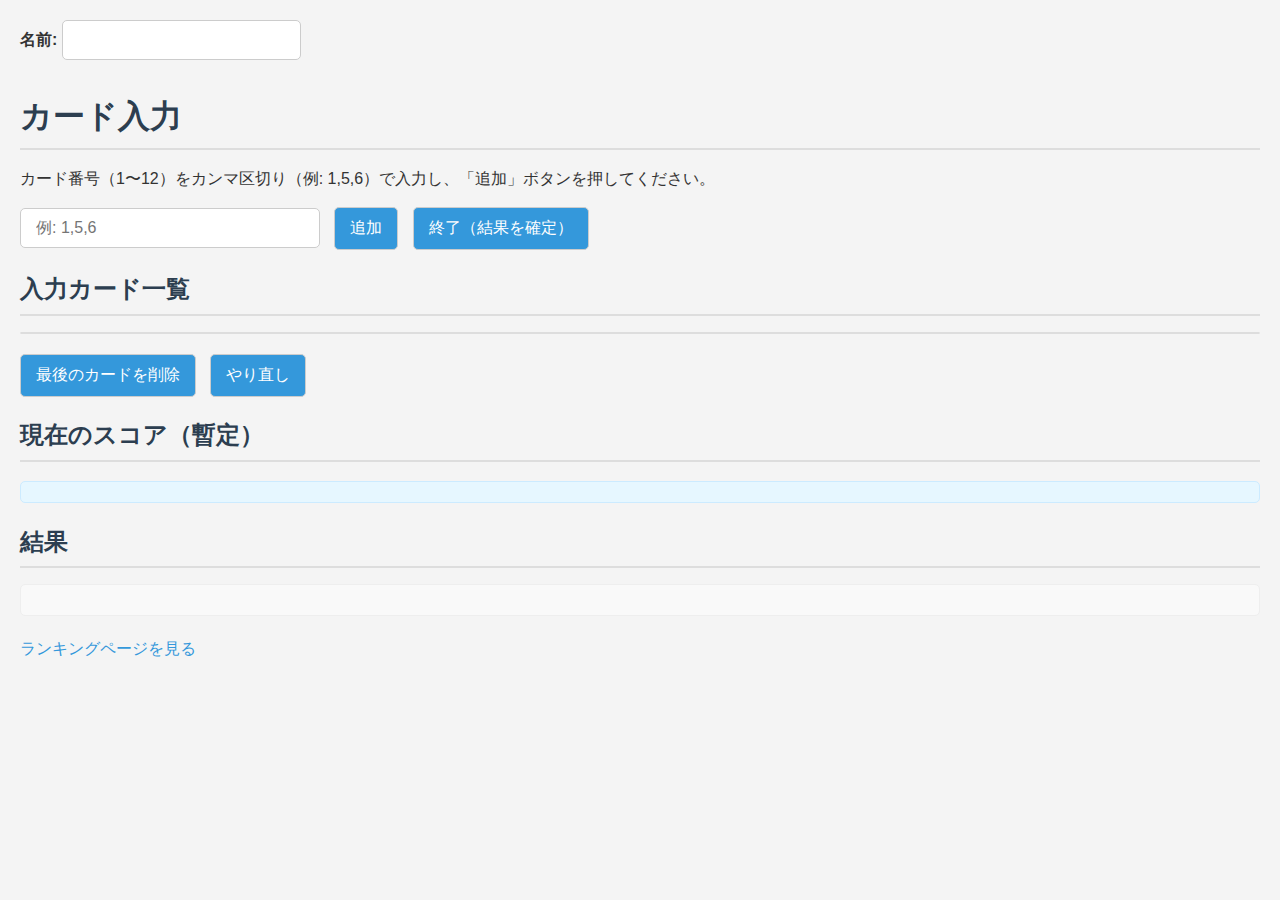
<file: limit1/index.html>
<!DOCTYPE html>
<html lang="ja">

<head>
    <meta charset="UTF-8" />
    <meta name="viewport" content="width=device-width, initial-scale=1" />
    <title>カード計算＆ランキング</title>
    <link rel="stylesheet" href="style.css" />
</head>

<body>
    <label>名前: <input id="userName" type="text" autocomplete="off" /></label><br />

    <h1>カード入力</h1>
    <p>カード番号（1〜12）をカンマ区切り（例: 1,5,6）で入力し、「追加」ボタンを押してください。</p>
    <input type="text" id="cardInput" placeholder="例: 1,5,6" />
    <button onclick="addCard()">追加</button>
    <button onclick="finishInput()">終了（結果を確定）</button>
    <p id="errorMsg" style="color: red;"></p>

    <h2>入力カード一覧</h2>
    <ul id="cardList"></ul>

    <button onclick="removeLastCard()">最後のカードを削除</button>
    <button onclick="resetAll()">やり直し</button>

    <h2>現在のスコア（暫定）</h2>
    <p id="liveResult" style="font-weight: bold; color: blue;"></p>

    <h2>結果</h2>
    <p id="result"></p>

    <div id="suggestionSection"
        style="display:none; margin-top: 15px; padding: 15px; background-color: #fffbe6; border: 1px solid #ffe58f; border-radius: 5px;">
        <h2>コンピュータからの改善案</h2>
        <p id="suggestionText"></p>
    </div>
    <a href="ranking.html" target="_blank" style="display: block; margin-top: 20px;">ランキングページを見る</a>

    <script src="script.js"></script>
</body>

</html>
</file>
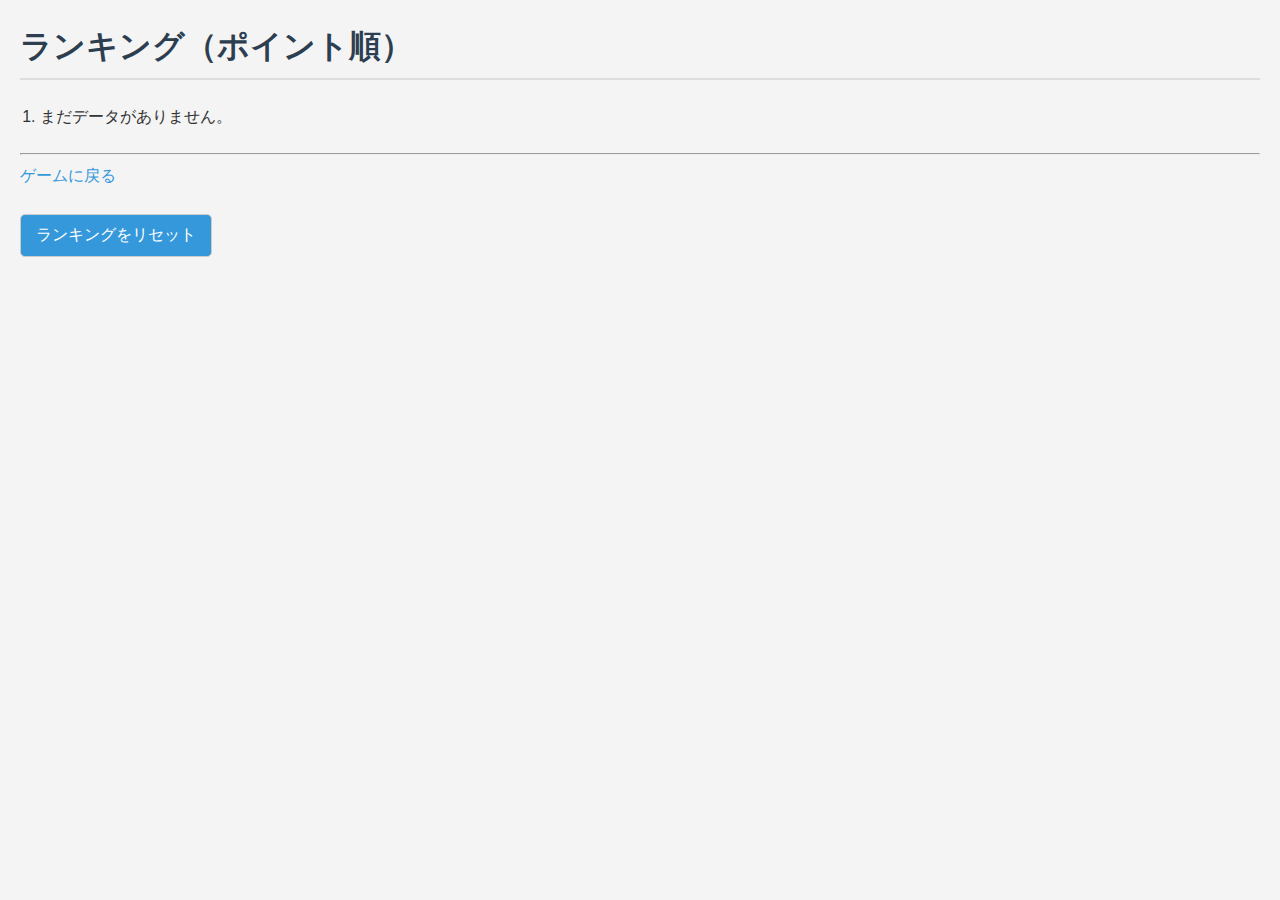
<file: limit1/ranking.html>
<!DOCTYPE html>
<html lang="ja">

<head>
    <meta charset="UTF-8">
    <meta name="viewport" content="width=device-width, initial-scale=1.0">
    <title>ランキング</title>
    <link rel="stylesheet" href="style.css">
</head>

<body>
    <h1>ランキング（ポイント順）</h1>
    <ol id="rankingList"></ol>
    <hr>
    <a href="index.html">ゲームに戻る</a>
    <br><br>
    <button onclick="clearRanking()">ランキングをリセット</button>

    <script src="ranking.js"></script>
</body>

</html>
</file>
<file: limit1/style.css>
body {
    font-family: 'Arial', sans-serif;
    line-height: 1.6;
    margin: 20px;
    background-color: #f4f4f4;
    color: #333;
}

h1,
h2 {
    color: #2c3e50;
    margin-bottom: 15px;
    border-bottom: 2px solid #ddd;
    padding-bottom: 5px;
}

label {
    display: inline-block;
    margin-bottom: 10px;
    font-weight: bold;
}

input,
button {
    padding: 10px 15px;
    margin-right: 10px;
    border: 1px solid #ccc;
    border-radius: 5px;
    font-size: 16px;
    box-sizing: border-box;
}

input#cardInput {
    width: 300px;
}

button {
    background-color: #3498db;
    color: white;
    cursor: pointer;
    transition: background-color 0.3s ease;
}

button:hover {
    background-color: #2980b9;
}

#errorMsg {
    margin-top: 10px;
    font-weight: bold;
}

h2+p#liveResult {
    font-size: 1.2em;
    padding: 10px;
    background-color: #e6f7ff;
    border-radius: 5px;
    margin-bottom: 15px;
    border: 1px solid #ccebff;
}

#cardList {
    list-style: none;
    padding: 0;
    margin-bottom: 20px;
    border: 1px solid #ddd;
    border-radius: 5px;
    background-color: white;
}

#cardList li {
    padding: 10px 15px;
    border-bottom: 1px solid #eee;
}

#cardList li:last-child {
    border-bottom: none;
}

h2+p#result {
    padding: 15px;
    background-color: #f9f9f9;
    border: 1px solid #eee;
    border-radius: 5px;
    margin-bottom: 20px;
}

a {
    color: #3498db;
    text-decoration: none;
    transition: color 0.3s ease;
}

a:hover {
    color: #2980b9;
    text-decoration: underline;
}

#rankingSection {
    margin-top: 20px;
    border: 1px solid #ddd;
    border-radius: 5px;
    padding: 15px;
    background-color: white;
}

#rankingList {
    list-style-type: decimal;
    padding-left: 20px;
}

#rankingList li {
    padding: 8px 0;
    border-bottom: 1px dashed #eee;
}

#rankingList li:last-child {
    border-bottom: none;
}
</file>
